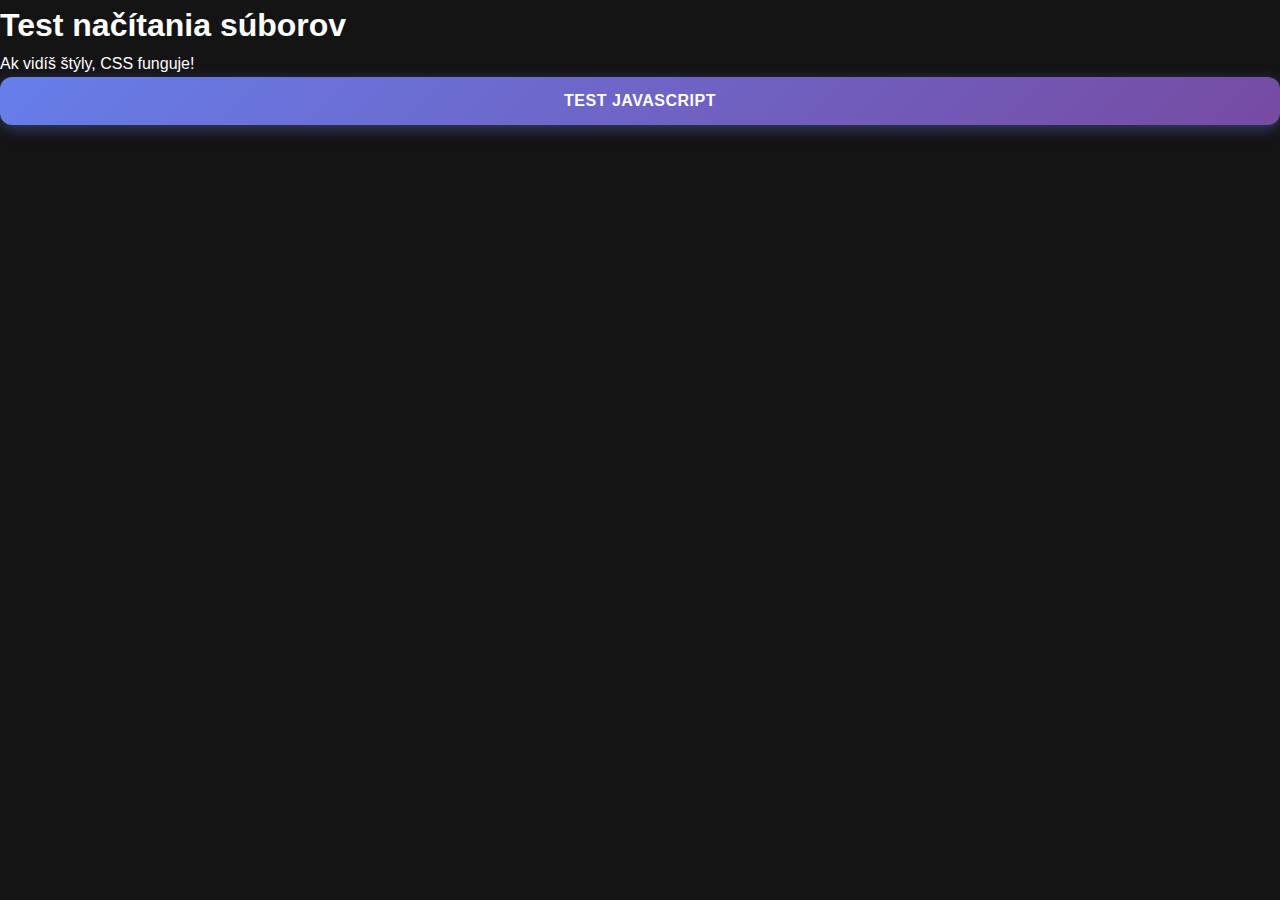
<file: public/test.html>
<!DOCTYPE html>
<html lang="sk">
<head>
    <meta charset="UTF-8">
    <meta name="viewport" content="width=device-width, initial-scale=1.0">
    <title>Test - GroupPocket</title>
    <link rel="stylesheet" href="styles.css">
</head>
<body>
    <div class="container">
        <h1>Test načítania súborov</h1>
        <p>Ak vidíš štýly, CSS funguje!</p>
        <button id="testBtn" class="btn btn-primary">Test JavaScript</button>
    </div>
    
    <script>
        console.log('Test script načítaný!');
        document.getElementById('testBtn').addEventListener('click', () => {
            alert('JavaScript funguje!');
        });
    </script>
</body>
</html>
</file>
<file: public/styles.css>
/* Reset a základné štýly */
* {
    margin: 0;
    padding: 0;
    box-sizing: border-box;
}

body {
    font-family: 'Poppins', -apple-system, BlinkMacSystemFont, 'Segoe UI', Roboto, sans-serif;
    line-height: 1.6;
    color: #ffffff;
    background: #141414;
    min-height: 100vh;
    margin: 0;
    padding: 0;
}

.container {
    max-width: 100%;
    margin: 0;
    min-height: 100vh;
    display: flex;
    flex-direction: column;
    background: #141414;
    position: relative;
}

/* Navigation tabs */
.nav-tabs {
    display: flex;
    justify-content: space-around;
    padding: 0 30px;
    border-bottom: 1px solid #333333;
    background: #141414;
}

.nav-tab {
    padding: 16px 0;
    color: #ffffff;
    text-decoration: none;
    font-size: 16px;
    font-weight: 500;
    border-bottom: 2px solid transparent;
    transition: all 0.3s ease;
    position: relative;
}

.nav-tab.active {
    color: #ffffff;
    border-bottom-color: #5E18EA;
}

.nav-tab.active::after {
    content: '';
    position: absolute;
    bottom: -2px;
    left: 0;
    right: 0;
    height: 2px;
    background: #5E18EA;
}

/* Main content area */
.main-content {
    flex: 1;
    background: #141414;
    overflow: hidden; /* scroll bude na stránke, nie na kontajneri */
    position: relative;
    padding-top: 24px; /* väčšia medzera medzi navigáciou a obsahom */
}

/* Page content */
.page {
    position: absolute;
    top: 24px; /* medzera od vrchu pre padding-top */
    left: 0; /* plná šírka obrazovky */
    width: 100%;
    height: calc(100% - 24px); /* zmenšujem výšku o padding-top */
    background: #141414;
    transform: translateX(calc(100% + 60px)); /* počiatočná pozícia s medzerou */
    transition: transform 0.3s cubic-bezier(0.4, 0, 0.2, 1);
    overflow-y: auto; /* scroll na stránke, nie na kontajneri */
    padding: 0; /* žiadny vnútorný padding, aby scrollbar ostal úplne na kraji */
}

/* Webkit scrollbar styling */
/* Scrollbar štýl na page (úplne vpravo, keďže .page má plnú šírku) */
.page::-webkit-scrollbar { width: 8px; }
.page::-webkit-scrollbar-track { background: transparent; }
.page::-webkit-scrollbar-thumb { background: #3a3a3a; border-radius: 4px; }
.page::-webkit-scrollbar-thumb:hover { background: #4a4a4a; }
.page { scrollbar-width: thin; scrollbar-color: #3a3a3a transparent; }

/* Vizuálny vnútorný wrapper pre gutter a zaoblenie počas swipu */
.page-inner {
    height: 100%;
    background: #141414;
    border-radius: 16px;
    padding: 0 30px 20px; /* obsah 30px od okraja, vpravo aj vľavo */
    margin: 0; /* bez marginov, nech scrollbar ostane na kraji */
}

.page.active {
    transform: translateX(0);
}

.page.prev {
    transform: translateX(calc(-100% - 60px)); /* -100% - 60px medzery */
}

.page.next {
    transform: translateX(calc(100% + 60px)); /* 100% + 60px medzery */
}

/* QuickSplit page */
.quick-split-page {
    padding: 0;
}

.page-title {
    font-size: 24px;
    font-weight: 700;
    color: #ffffff;
    margin-bottom: 24px;
}

.add-payment-section {
    margin-bottom: 32px;
}

.payment-amount {
    display: flex;
    align-items: baseline;
    font-size: 48px;
    font-weight: 600;
    color: #9CA3AF;
    margin-bottom: 16px;
}

.amount-input {
    background: transparent;
    border: none;
    outline: none;
    color: #434343; /* počiatočná farba textu */
    font-size: 64px; /* zväčšené z 48px */
    font-weight: 700; /* bold */
    width: 200px;
}

.amount-input::placeholder {
    color: #434343;
}

.amount-input.animating {
    color: #434343;
}

.amount-input.filled {
    color: #ffffff; /* po kliknutí a písaní biela */
}

.split-items-field {
    background: transparent;
    border: 1px solid #D9D9D9;
    border-radius: 8px;
    padding: 16px;
    display: flex;
    justify-content: space-between;
    align-items: center;
    color: #ffffff;
    font-size: 16px;
    margin-bottom: 24px;
}

.split-items-field .arrow-icon {
    width: 18px;
    height: 18px;
}

.participant-check {
    width: 16px;
    height: 16px;
    margin-left: 8px;
}

.edit-button .arrow-icon {
    width: 18px;
    height: 18px;
}

.payer-field .arrow-icon {
    width: 18px;
    height: 18px;
}

.split-between-section {
    margin-bottom: 24px;
}

.split-between-title {
    font-size: 16px;
    font-weight: 500;
    color: #ffffff;
    margin-bottom: 8px;
}

.split-sum {
    font-size: 14px;
    color: #5E18EA;
    margin-bottom: 16px;
}

.participants-card {
    background: transparent;
    border: 1px solid #D9D9D9;
    border-radius: 8px;
    padding: 16px;
}

.participant-item {
    display: flex;
    justify-content: space-between;
    align-items: center;
    padding: 2px 0; /* ešte nižšie z 4px */
    border-bottom: 1px solid #D9D9D9;
}

.participant-item:last-child {
    border-bottom: none;
}

.participant-name {
    color: #ffffff;
    font-size: 16px;
}

.participant-amount {
    color: #ffffff;
    font-size: 16px;
    font-weight: 500;
}

.participant-selected {
    width: 20px;
    height: 20px;
    border-radius: 50%;
    background: #5E18EA;
    display: flex;
    align-items: center;
    justify-content: center;
    color: #ffffff;
    font-size: 12px;
}

.participant-unselected {
    width: 20px;
    height: 20px;
    border-radius: 50%;
    border: 2px solid #6B7280;
}

.edit-button {
    color: #ffffff;
    font-size: 16px;
    display: flex;
    align-items: center;
    gap: 8px;
    margin-top: 12px;
}

.edit-button .arrow-icon {
    width: 18px;
    height: 18px;
}

.who-paid-section {
    margin-bottom: 32px;
}

.who-paid-title {
    font-size: 16px;
    font-weight: 500;
    color: #ffffff;
    margin-bottom: 16px;
}

.payer-field {
    background: transparent;
    border: 1px solid #D9D9D9;
    border-radius: 8px;
    padding: 16px;
    display: flex;
    justify-content: space-between;
    align-items: center;
    color: #ffffff;
    font-size: 16px;
}

.payer-field .arrow-icon {
    width: 18px;
    height: 18px;
}

.action-buttons {
    display: flex;
    flex-direction: column;
    gap: 16px;
}

.pay-button {
    background: #5E18EA;
    color: #ffffff;
    border: none;
    border-radius: 225px;
    padding: 16px;
    font-size: 16px;
    font-weight: 600;
    cursor: pointer;
    transition: all 0.3s ease;
}

.pay-button:hover {
    background: #4A0FC7;
}

.share-button {
    background: transparent;
    color: #ffffff;
    border: 1px solid #5E18EA;
    border-radius: 225px;
    padding: 16px;
    font-size: 16px;
    font-weight: 600;
    cursor: pointer;
    transition: all 0.3s ease;
}

.share-button:hover {
    background: #5E18EA;
    color: #ffffff;
}

/* Pockets page */
.pockets-page {
    padding: 0;
}

.pockets-header {
    display: flex;
    justify-content: space-between;
    align-items: center;
    margin-bottom: 24px;
}

.pockets-title {
    font-size: 24px;
    font-weight: 700;
    color: #ffffff;
}

.add-pocket-button {
    background: #5E18EA;
    color: #ffffff;
    border: none;
    border-radius: 50%;
    width: 40px;
    height: 40px;
    display: flex;
    align-items: center;
    justify-content: center;
    font-size: 20px;
    font-weight: 600;
    cursor: pointer;
    transition: all 0.3s ease;
}

.add-pocket-button:hover {
    background: #4A0FC7;
}

.pocket-card {
    background: transparent;
    border: 1px solid #D9D9D9;
    border-radius: 8px;
    padding: 16px;
    margin-bottom: 16px;
    transition: all 0.3s ease;
}

.pocket-card:hover {
    border-color: #5E18EA;
}

.pocket-title {
    font-size: 16px;
    font-weight: 600;
    color: #ffffff;
    margin-bottom: 8px;
}

.pocket-participants {
    font-size: 14px;
    color: #9CA3AF;
    margin-bottom: 12px;
}

.pocket-progress {
    margin-bottom: 12px;
}

.progress-bar {
    width: 100%;
    height: 8px;
    background: #374151;
    border-radius: 4px;
    overflow: hidden;
}

.progress-fill {
    height: 100%;
    background: #5E18EA;
    border-radius: 4px;
    transition: width 0.3s ease;
}

.pocket-status {
    display: flex;
    justify-content: space-between;
    align-items: center;
}

.pocket-status-text {
    font-size: 14px;
    font-weight: 500;
}

.pocket-status-text.owed {
    color: #EF4444;
}

.pocket-status-text.paid {
    color: #10B981;
}

.pocket-status-text.owed-to-you {
    color: #ffffff;
}

.pocket-amount {
    font-size: 14px;
    color: #9CA3AF;
}

.pocket-icon {
    color: #ffffff;
    font-size: 16px;
    margin-left: 8px;
}

/* Account page */
.account-page {
    padding: 0;
}

.profile-section {
    margin-bottom: 32px;
}

.profile-title {
    font-size: 16px;
    font-weight: 600;
    color: #ffffff;
    margin-bottom: 16px;
}

.profile-greeting {
    font-size: 24px;
    font-weight: 700;
    color: #ffffff;
    margin-bottom: 8px;
}

.profile-amount {
    font-size: 14px;
    color: #5E18EA;
}

.user-details {
    margin-bottom: 32px;
}

.detail-item {
    display: flex;
    justify-content: space-between;
    align-items: center;
    padding: 16px 0;
    border-bottom: 1px solid #D9D9D9;
}

.detail-item:last-child {
    border-bottom: none;
}

.detail-info {
    display: flex;
    align-items: center;
    gap: 12px;
}

.detail-icon {
    color: #9CA3AF;
    font-size: 16px;
}

.detail-text {
    color: #ffffff;
    font-size: 16px;
}

.edit-button {
    color: #5E18EA;
    font-size: 14px;
    font-weight: 500;
    cursor: pointer;
}

.personalization-section {
    margin-bottom: 32px;
}

.personalization-title {
    font-size: 16px;
    font-weight: 600;
    color: #ffffff;
    margin-bottom: 16px;
}

.personalization-item {
    display: flex;
    justify-content: space-between;
    align-items: center;
    padding: 16px 0;
    border-bottom: 1px solid #D9D9D9;
}

.personalization-item:last-child {
    border-bottom: none;
}

.personalization-info {
    display: flex;
    align-items: center;
    gap: 12px;
}

.personalization-text {
    color: #ffffff;
    font-size: 16px;
}

.personalization-value {
    color: #5E18EA;
    font-size: 14px;
}

.toggle-switch {
    width: 50px;
    height: 24px;
    background: #374151;
    border-radius: 12px;
    position: relative;
    cursor: pointer;
    transition: all 0.3s ease;
}

.toggle-switch.active {
    background: #5E18EA;
}

.toggle-switch::after {
    content: '';
    position: absolute;
    top: 2px;
    left: 2px;
    width: 20px;
    height: 20px;
    background: #ffffff;
    border-radius: 50%;
    transition: all 0.3s ease;
}

.toggle-switch.active::after {
    transform: translateX(26px);
}

.security-section {
    margin-bottom: 32px;
}

.security-title {
    font-size: 16px;
    font-weight: 600;
    color: #ffffff;
    margin-bottom: 16px;
}

.security-item {
    display: flex;
    justify-content: space-between;
    align-items: center;
    padding: 16px 0;
    border-bottom: 1px solid #D9D9D9;
}

.security-item:last-child {
    border-bottom: none;
}

.security-info {
    display: flex;
    align-items: center;
    gap: 12px;
}

.security-text {
    color: #ffffff;
    font-size: 16px;
}

.other-section {
    margin-bottom: 32px;
}

.other-title {
    font-size: 16px;
    font-weight: 600;
    color: #ffffff;
    margin-bottom: 16px;
}

.other-item {
    display: flex;
    align-items: center;
    gap: 12px;
    padding: 16px 0;
    border-bottom: 1px solid #D9D9D9;
    cursor: pointer;
    transition: all 0.3s ease;
}

.other-item:last-child {
    border-bottom: none;
}

.other-item:hover {
    background: rgba(94, 24, 234, 0.1);
    margin: 0 -16px;
    padding-left: 16px;
    padding-right: 16px;
    border-radius: 8px;
}

.other-text {
    color: #ffffff;
    font-size: 16px;
}

.other-text.danger {
    color: #EF4444;
}

/* Main content */
.main-content {
    flex: 1;
    display: flex;
    align-items: center;
    justify-content: center;
}

.card {
    background: white;
    border-radius: 20px;
    padding: 30px;
    box-shadow: 0 20px 40px rgba(0,0,0,0.1);
    width: 100%;
    max-width: 400px;
}

.card-title {
    font-size: 1.5rem;
    font-weight: 600;
    margin-bottom: 25px;
    text-align: center;
    color: #2d3748;
}

/* Form */
.expense-form {
    margin-bottom: 25px;
}

.input-group {
    margin-bottom: 20px;
}

.input-group label {
    display: block;
    margin-bottom: 8px;
    font-weight: 500;
    color: #4a5568;
    font-size: 0.95rem;
}

.input-group input {
    width: 100%;
    padding: 15px;
    border: 2px solid #e2e8f0;
    border-radius: 12px;
    font-size: 1rem;
    transition: all 0.3s ease;
    background: #f7fafc;
}

.input-group input:focus {
    outline: none;
    border-color: #667eea;
    background: white;
    box-shadow: 0 0 0 3px rgba(102, 126, 234, 0.1);
}

.input-group input::placeholder {
    color: #a0aec0;
}

/* Buttons */
.btn {
    display: block;
    width: 100%;
    padding: 15px;
    border: none;
    border-radius: 12px;
    font-size: 1rem;
    font-weight: 600;
    cursor: pointer;
    transition: all 0.3s ease;
    text-transform: uppercase;
    letter-spacing: 0.5px;
}

.btn-primary {
    background: linear-gradient(135deg, #667eea 0%, #764ba2 100%);
    color: white;
    box-shadow: 0 4px 15px rgba(102, 126, 234, 0.4);
}

.btn-primary:hover {
    transform: translateY(-2px);
    box-shadow: 0 8px 25px rgba(102, 126, 234, 0.6);
}

.btn-primary:active {
    transform: translateY(0);
}

.btn-secondary {
    background: linear-gradient(135deg, #718096 0%, #4a5568 100%);
    color: white;
    box-shadow: 0 4px 15px rgba(113, 128, 150, 0.4);
    margin: 5px;
}

.btn-secondary:hover {
    transform: translateY(-2px);
    box-shadow: 0 8px 25px rgba(113, 128, 150, 0.6);
}

.btn-danger {
    background: linear-gradient(135deg, #e53e3e 0%, #c53030 100%);
    color: white;
    box-shadow: 0 4px 15px rgba(229, 62, 62, 0.4);
}

.btn-danger:hover {
    transform: translateY(-2px);
    box-shadow: 0 8px 25px rgba(229, 62, 62, 0.6);
}

.btn-payment {
    background: linear-gradient(135deg, #48bb78 0%, #38a169 100%);
    color: white;
    margin-bottom: 10px;
    padding: 12px 20px;
    font-size: 0.9rem;
    box-shadow: 0 2px 10px rgba(72, 187, 120, 0.3);
}

.btn-payment:hover {
    transform: translateY(-1px);
    box-shadow: 0 4px 15px rgba(72, 187, 120, 0.5);
}

/* Result section */
.result-section {
    margin-top: 25px;
    padding-top: 25px;
    border-top: 2px solid #e2e8f0;
}

.result-header {
    text-align: center;
    margin-bottom: 20px;
}

.result-header h3 {
    font-size: 1.3rem;
    font-weight: 600;
    color: #2d3748;
    margin-bottom: 15px;
}

.total-info {
    display: flex;
    flex-direction: column;
    gap: 8px;
}

.total-amount, .per-person {
    font-size: 0.95rem;
    color: #4a5568;
}

.total-amount strong, .per-person strong {
    color: #667eea;
    font-weight: 600;
}

/* Payment buttons */
.payment-buttons {
    margin-top: 20px;
    display: flex;
    flex-direction: column;
    gap: 10px;
}

.payment-buttons h4 {
    font-size: 1rem;
    font-weight: 500;
    color: #4a5568;
    margin-bottom: 15px;
    text-align: center;
}

/* Footer */
.footer {
    text-align: center;
    margin-top: 30px;
    color: white;
    opacity: 0.8;
    font-size: 0.9rem;
}

/* Responsive design */
@media (max-width: 480px) {
    .container {
        padding: 15px;
    }
    
    .card {
        padding: 25px 20px;
        border-radius: 15px;
    }
    
    .logo {
        font-size: 2rem;
    }
    
    .subtitle {
        font-size: 1rem;
    }
    
    .card-title {
        font-size: 1.3rem;
    }
    
    .input-group input {
        padding: 12px;
        font-size: 0.95rem;
    }
    
    .btn {
        padding: 12px;
        font-size: 0.95rem;
    }
}

@media (max-width: 360px) {
    .container {
        padding: 10px;
    }
    
    .card {
        padding: 20px 15px;
    }
    
    .logo {
        font-size: 1.8rem;
    }
    
    .card-title {
        font-size: 1.2rem;
    }
}

/* Animácie */
@keyframes fadeInUp {
    from {
        opacity: 0;
        transform: translateY(20px);
    }
    to {
        opacity: 1;
        transform: translateY(0);
    }
}

.result-section {
    animation: fadeInUp 0.5s ease-out;
}

/* Loading state */
.btn.loading {
    position: relative;
    color: transparent;
}

.btn.loading::after {
    content: '';
    position: absolute;
    top: 50%;
    left: 50%;
    transform: translate(-50%, -50%);
    width: 20px;
    height: 20px;
    border: 2px solid transparent;
    border-top: 2px solid white;
    border-radius: 50%;
    animation: spin 1s linear infinite;
}

@keyframes spin {
    0% { transform: translate(-50%, -50%) rotate(0deg); }
    100% { transform: translate(-50%, -50%) rotate(360deg); }
}

/* Skupiny štýly */
.group-actions {
    display: flex;
    gap: 10px;
    margin-bottom: 20px;
    flex-wrap: wrap;
}

.current-group {
    background: white;
    border: 2px solid #e2e8f0;
    border-radius: 12px;
    padding: 25px;
    margin: 20px 0;
    box-shadow: 0 2px 10px rgba(0, 0, 0, 0.1);
}

.current-group h3 {
    margin-bottom: 15px;
    color: #2d3748;
    font-size: 1.1rem;
}

.group-info {
    display: flex;
    flex-direction: column;
    gap: 8px;
    margin-bottom: 15px;
}

.group-info span {
    font-weight: 500;
    color: #4a5568;
}

.group-info span:first-child {
    font-size: 1.1rem;
    color: #2d3748;
}

/* Modálne okná */
.modal {
    position: fixed;
    top: 0;
    left: 0;
    width: 100%;
    height: 100%;
    background: rgba(0, 0, 0, 0.5);
    display: flex;
    align-items: center;
    justify-content: center;
    z-index: 1000;
}

.modal-content {
    background: white;
    border-radius: 20px;
    padding: 30px;
    max-width: 400px;
    width: 90%;
    box-shadow: 0 20px 40px rgba(0,0,0,0.2);
}

.modal-content h3 {
    margin-bottom: 20px;
    text-align: center;
    color: #2d3748;
}

.modal-actions {
    display: flex;
    gap: 10px;
    margin-top: 20px;
}

.modal-actions .btn {
    flex: 1;
    margin: 0;
}

/* Členovia skupiny */
.members-section {
    margin: 20px 0;
    padding: 15px;
    background: #f8f9fa;
    border-radius: 8px;
}

.members-section h4 {
    margin-bottom: 15px;
    color: #2d3748;
    font-size: 1rem;
}

.add-member {
    display: flex;
    gap: 10px;
    margin-bottom: 15px;
}

.member-input {
    flex: 1;
    padding: 8px 12px;
    border: 2px solid #e2e8f0;
    border-radius: 6px;
    font-size: 0.9rem;
}

.member-input:focus {
    outline: none;
    border-color: #667eea;
}

.members-list {
    display: flex;
    flex-wrap: wrap;
    gap: 8px;
}

.member-item {
    background: #667eea;
    color: white;
    padding: 6px 12px;
    border-radius: 20px;
    font-size: 0.85rem;
    display: flex;
    align-items: center;
    gap: 8px;
}

.member-item.current-user {
    background: #38b2ac;
    font-weight: 600;
}

.member-item.current-user::after {
    content: " (ty)";
    color: #e6fffa;
    font-size: 0.8em;
    font-weight: normal;
    margin-left: 4px;
}

.member-item .remove-member {
    background: rgba(255,255,255,0.2);
    border: none;
    color: white;
    border-radius: 50%;
    width: 20px;
    height: 20px;
    cursor: pointer;
    font-size: 12px;
    display: flex;
    align-items: center;
    justify-content: center;
}

.member-item .remove-member:hover {
    background: rgba(255,255,255,0.3);
}

/* Pripojené skupiny */
.connected-groups {
    margin-top: 20px;
    padding: 15px;
    background: #f8f9fa;
    border-radius: 8px;
}

.connected-groups h3 {
    margin-bottom: 15px;
    color: #2d3748;
    font-size: 1.1rem;
}

.connected-groups-list {
    display: flex;
    flex-direction: column;
    gap: 10px;
}

.connected-group-item {
    background: white;
    border: 2px solid #e2e8f0;
    border-radius: 8px;
    padding: 15px;
    display: flex;
    justify-content: space-between;
    align-items: center;
    cursor: pointer;
    transition: all 0.3s ease;
}

.connected-group-item:hover {
    border-color: #667eea;
    box-shadow: 0 2px 8px rgba(102, 126, 234, 0.2);
}

.connected-group-info h5 {
    margin: 0 0 5px 0;
    color: #2d3748;
    font-size: 1rem;
}

.connected-group-info p {
    margin: 0;
    color: #4a5568;
    font-size: 0.9rem;
}

.connected-group-actions {
    display: flex;
    gap: 8px;
}

.connected-group-actions .btn {
    padding: 6px 12px;
    font-size: 0.8rem;
    margin: 0;
}

/* Výdavky skupiny */
.expenses-section {
    margin: 20px 0;
    padding: 15px;
    background: #f8f9fa;
    border-radius: 8px;
}

.expenses-section h4 {
    margin-bottom: 15px;
    color: #2d3748;
    font-size: 1rem;
}

/* Expenses summary */
.expenses-summary {
    background: #f7fafc;
    border: 1px solid #e2e8f0;
    border-radius: 8px;
    padding: 15px;
    margin-bottom: 20px;
    display: flex;
    justify-content: space-between;
    gap: 20px;
}

.summary-item {
    display: flex;
    flex-direction: column;
    align-items: center;
    text-align: center;
}

.summary-label {
    font-size: 0.9rem;
    color: #4a5568;
    margin-bottom: 5px;
}

.summary-value {
    font-size: 1.2rem;
    font-weight: 600;
    color: #2d3748;
}

.add-expense {
    display: flex;
    gap: 10px;
    margin-bottom: 15px;
    flex-wrap: wrap;
}

.expense-input {
    flex: 1;
    min-width: 120px;
    padding: 8px 12px;
    border: 2px solid #e2e8f0;
    border-radius: 6px;
    font-size: 0.9rem;
}

.expense-input:focus {
    outline: none;
    border-color: #667eea;
}

.expenses-list {
    display: flex;
    flex-direction: column;
    gap: 8px;
}

.expense-item {
    background: white;
    border: 2px solid #e2e8f0;
    border-radius: 8px;
    padding: 12px;
    display: flex;
    justify-content: space-between;
    align-items: center;
}

.expense-info h6 {
    margin: 0 0 4px 0;
    color: #2d3748;
    font-size: 0.95rem;
}

.expense-info p {
    margin: 0;
    color: #4a5568;
    font-size: 0.85rem;
}

.expense-amount {
    font-weight: 600;
    color: #667eea;
    font-size: 1.1rem;
}

.expense-actions {
    display: flex;
    gap: 5px;
}

.expense-actions .btn {
    padding: 4px 8px;
    font-size: 0.75rem;
    margin: 0;
}

/* Skupinové akcie */
.group-actions-bottom {
    display: flex;
    gap: 10px;
    margin-top: 20px;
    justify-content: space-between;
}

.group-actions-bottom .btn {
    flex: 1;
    margin: 0;
}

/* Expenses header */
.expenses-header {
    display: flex;
    align-items: center;
    gap: 15px;
    margin-bottom: 25px;
}

.expenses-header .btn {
    margin: 0;
    padding: 8px 16px;
    font-size: 0.9rem;
}

.expenses-header .card-title {
    margin: 0;
    flex: 1;
}

/* ===== MODAL STYLES ===== */

.modal {
    position: fixed;
    top: 0;
    left: 0;
    width: 100%;
    height: 100%;
    background: rgba(0, 0, 0, 0.7);
    display: flex;
    justify-content: center;
    align-items: center;
    z-index: 1000;
}

.modal-content {
    background: #1a1a1a;
    border-radius: 16px;
    padding: 24px;
    max-width: 90%;
    width: 400px;
    border: 1px solid #D9D9D9;
    max-height: 80vh;
    overflow-y: auto;
}

.modal-content h3 {
    color: #ffffff;
    font-size: 20px;
    font-weight: 600;
    margin-bottom: 20px;
    text-align: center;
}

.modal-actions {
    margin-top: 20px;
    display: flex;
    justify-content: center;
}

.close-modal-btn {
    background: transparent;
    color: #ffffff;
    border: 1px solid #D9D9D9;
    border-radius: 8px;
    padding: 12px 24px;
    cursor: pointer;
    font-weight: 500;
    transition: all 0.2s ease;
}

.close-modal-btn:hover {
    background: rgba(94, 24, 234, 0.1);
    border-color: #5E18EA;
}

/* Participants Modal */
.participants-modal-content {
    margin-bottom: 20px;
}

.add-participant {
    display: flex;
    gap: 10px;
    margin-bottom: 20px;
}

.participant-input {
    flex: 1;
    padding: 12px;
    background: #2a2a2a;
    border: 1px solid #D9D9D9;
    border-radius: 8px;
    color: #ffffff;
    font-size: 14px;
}

.participant-input:focus {
    outline: none;
    border-color: #5E18EA;
}

.add-participant-btn {
    padding: 12px 16px;
    background: #5E18EA;
    color: #ffffff;
    border: none;
    border-radius: 8px;
    cursor: pointer;
    font-weight: 500;
    transition: background 0.2s ease;
}

.add-participant-btn:hover {
    background: #4a0fb8;
}

.participants-list {
    display: flex;
    flex-direction: column;
    gap: 8px;
}

.participant-modal-item {
    display: flex;
    justify-content: space-between;
    align-items: center;
    padding: 12px;
    background: #2a2a2a;
    border-radius: 8px;
    border: 1px solid #D9D9D9;
}

.participant-checkbox {
    display: flex;
    align-items: center;
    gap: 8px;
    color: #ffffff;
    cursor: pointer;
}

.participant-checkbox input[type="checkbox"] {
    width: 16px;
    height: 16px;
    accent-color: #5E18EA;
}

.remove-participant-btn {
    background: #EF4444;
    color: #ffffff;
    border: none;
    border-radius: 50%;
    width: 24px;
    height: 24px;
    cursor: pointer;
    font-size: 14px;
    display: flex;
    align-items: center;
    justify-content: center;
}

.remove-participant-btn:hover {
    background: #DC2626;
}

/* Payer Modal */
.payer-modal-content {
    display: flex;
    flex-direction: column;
    gap: 8px;
}

.payer-option {
    padding: 12px 16px;
    background: #2a2a2a;
    border: 1px solid #D9D9D9;
    border-radius: 8px;
    color: #ffffff;
    cursor: pointer;
    transition: all 0.2s ease;
}

.payer-option:hover {
    background: rgba(94, 24, 234, 0.1);
    border-color: #5E18EA;
}

.payer-option.selected {
    background: rgba(94, 24, 234, 0.2);
    border-color: #5E18EA;
    color: #5E18EA;
}

/* Split Items Modal */
.split-items-modal-content {
    margin-bottom: 20px;
}

.add-item {
    display: flex;
    gap: 10px;
    margin-bottom: 20px;
    flex-wrap: wrap;
}

.item-input {
    flex: 1;
    min-width: 120px;
    padding: 12px;
    background: #2a2a2a;
    border: 1px solid #D9D9D9;
    border-radius: 8px;
    color: #ffffff;
    font-size: 14px;
}

.item-input:focus {
    outline: none;
    border-color: #5E18EA;
}

.amount-input {
    width: 100px;
    padding: 12px;
    background: #2a2a2a;
    border: 1px solid #D9D9D9;
    border-radius: 8px;
    color: #ffffff;
    font-size: 14px;
}

.amount-input:focus {
    outline: none;
    border-color: #5E18EA;
}

.add-item-btn {
    padding: 12px 16px;
    background: #5E18EA;
    color: #ffffff;
    border: none;
    border-radius: 8px;
    cursor: pointer;
    font-weight: 500;
    transition: background 0.2s ease;
}

.add-item-btn:hover {
    background: #4a0fb8;
}

.items-list {
    display: flex;
    flex-direction: column;
    gap: 8px;
    margin-bottom: 16px;
}

.item-modal-item {
    display: flex;
    justify-content: space-between;
    align-items: center;
    padding: 12px;
    background: #2a2a2a;
    border-radius: 8px;
    border: 1px solid #D9D9D9;
}

.item-name {
    color: #ffffff;
    font-weight: 500;
}

.item-amount {
    color: #5E18EA;
    font-weight: 600;
}

.remove-item-btn {
    background: #EF4444;
    color: #ffffff;
    border: none;
    border-radius: 50%;
    width: 24px;
    height: 24px;
    cursor: pointer;
    font-size: 14px;
    display: flex;
    align-items: center;
    justify-content: center;
}

.remove-item-btn:hover {
    background: #DC2626;
}

.total-items {
    text-align: center;
    color: #ffffff;
    font-size: 16px;
    padding: 12px;
    background: #2a2a2a;
    border-radius: 8px;
    border: 1px solid #D9D9D9;
}

/* Payment Modal */
.payment-modal-content h4 {
    color: #ffffff;
    margin-bottom: 16px;
    text-align: center;
}

.payment-link-item {
    display: flex;
    justify-content: space-between;
    align-items: center;
    padding: 12px;
    background: #2a2a2a;
    border-radius: 8px;
    border: 1px solid #D9D9D9;
    margin-bottom: 12px;
}

.payment-info {
    color: #ffffff;
    font-weight: 500;
}

.payme-link-btn {
    background: #5E18EA;
    color: #ffffff;
    text-decoration: none;
    padding: 8px 16px;
    border-radius: 8px;
    font-weight: 500;
    transition: background 0.2s ease;
}

.payme-link-btn:hover {
    background: #4a0fb8;
}

/* Share Modal */
.share-modal-content p {
    color: #ffffff;
    margin-bottom: 16px;
    text-align: center;
}

.share-link-container {
    display: flex;
    gap: 10px;
    margin-bottom: 16px;
}

.share-link-input {
    flex: 1;
    padding: 12px;
    background: #2a2a2a;
    border: 1px solid #D9D9D9;
    border-radius: 8px;
    color: #ffffff;
    font-size: 14px;
}

.copy-link-btn {
    padding: 12px 16px;
    background: #5E18EA;
    color: #ffffff;
    border: none;
    border-radius: 8px;
    cursor: pointer;
    font-weight: 500;
    transition: background 0.2s ease;
}

.copy-link-btn:hover {
    background: #4a0fb8;
}

/* Notification Animations */
@keyframes slideInRight {
    from {
        transform: translateX(100%);
        opacity: 0;
    }
    to {
        transform: translateX(0);
        opacity: 1;
    }
}

@keyframes slideOutRight {
    from {
        transform: translateX(0);
        opacity: 1;
    }
    to {
        transform: translateX(100%);
        opacity: 0;
    }
}
</file>
